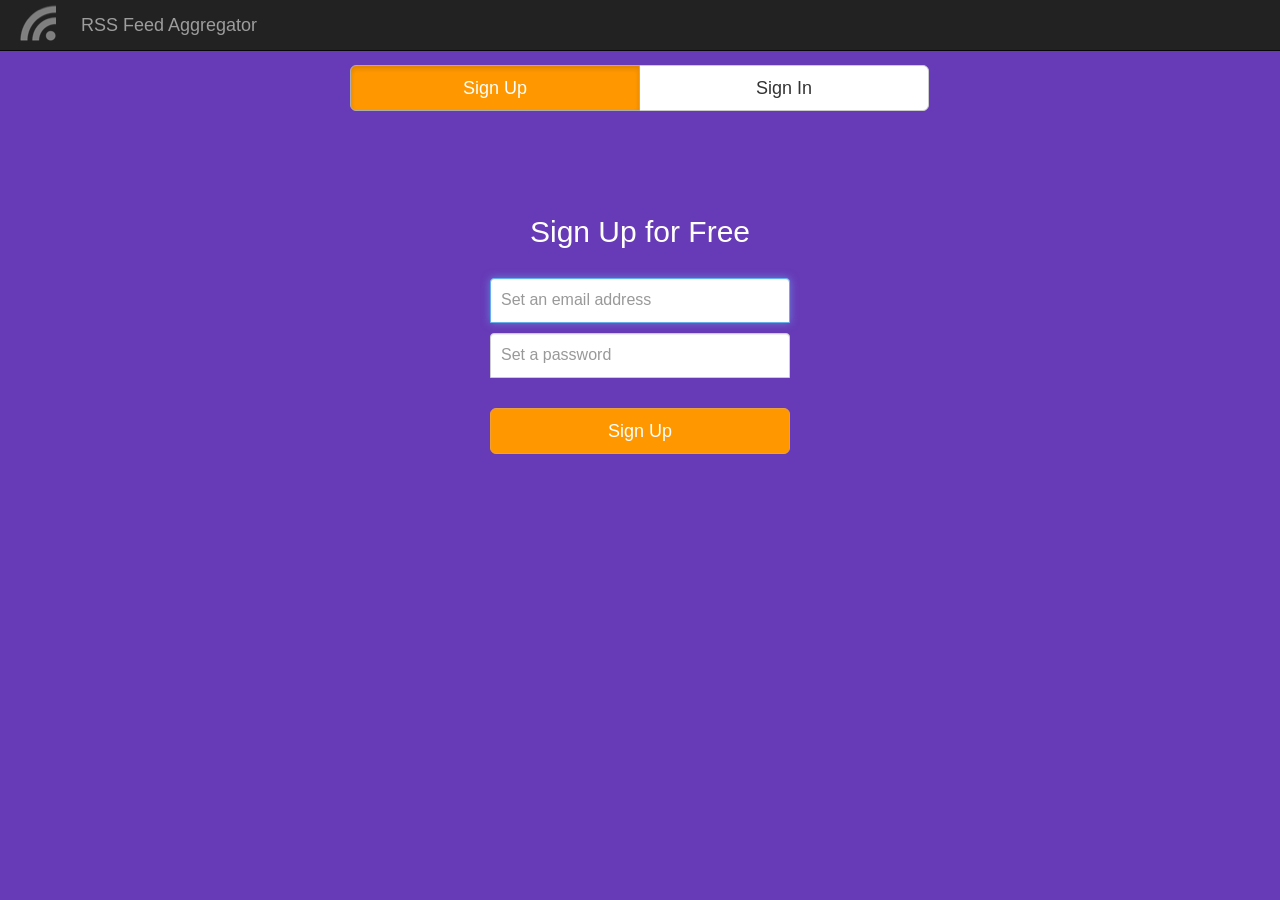
<file: WebContent/index.html>
<!DOCTYPE html>
<html lang="en">
 <head>
   <meta charset="utf-8">
   <meta http-equiv="X-UA-Compatible" content="IE=edge">
   <meta name="viewport" content="width=device-width, initial-scale=1">
   <title>RSS Feed Aggregator</title>

   <!-- Bootstrap -->
   <link href="res/libs/bootstrap/dist/css/bootstrap.css" rel="stylesheet">
   <link href="res/libs/angular-ui-select/dist/select.css" rel="stylesheet">
   <link href="res/css/style.css" rel="stylesheet">

   <!-- HTML5 Shim and Respond.js IE8 support of HTML5 elements and media queries -->
   <!-- WARNING: Respond.js doesn't work if you view the page via file:// -->
   <!--[if lt IE 9]>
     <script src="https://oss.maxcdn.com/html5shiv/3.7.2/html5shiv.min.js"></script>
     <script src="https://oss.maxcdn.com/respond/1.4.2/respond.min.js"></script>
   <![endif]-->
 </head>

 <body ng-app="app">

   <div class="col-lg-12 general-container">
     <div style="height:100%" ui-view></div>
   </div>



  <script src="res/libs/jquery/dist/jquery.js"></script>
  <script src="res/libs/bootstrap/dist/js/bootstrap.js"></script>
  <script src="res/libs/angular/angular.js"></script>
  <script src="res/libs/angular-resource/angular-resource.js"></script>
  <script src="res/libs/angular-ui-select/dist/select.js"></script>
  <script src="res/libs/angular-ui-router/release/angular-ui-router.js"></script>
  <script src="res/libs/angular-bootstrap/ui-bootstrap.js"></script>
  <script src="res/libs/angular-bootstrap/ui-bootstrap-tpls.js"></script>
  <script src="js/app.js"></script>
  <script src="js/services/authentification.js"></script>
  <script src="js/services/article.js"></script>
  <script src="js/services/feed.js"></script>
  <script src="js/services/category.js"></script>
  <script src="js/controllers/authentifications.js"></script>
  <script src="js/controllers/header.js"></script>
  <script src="js/controllers/reader.js"></script>

 </body>

</html>
</file>
<file: WebContent/res/libs/angular-ui-select/dist/select.css>
/*!
 * ui-select
 * http://github.com/angular-ui/ui-select
 * Version: 0.19.5 - 2016-10-24T23:13:59.551Z
 * License: MIT
 */


/* Style when highlighting a search. */
.ui-select-highlight {
  font-weight: bold;
}

.ui-select-offscreen {
  clip: rect(0 0 0 0) !important;
  width: 1px !important;
  height: 1px !important;
  border: 0 !important;
  margin: 0 !important;
  padding: 0 !important;
  overflow: hidden !important;
  position: absolute !important;
  outline: 0 !important;
  left: 0px !important;
  top: 0px !important;
}


.ui-select-choices-row:hover {
  background-color: #f5f5f5;
}

/* Select2 theme */

/* Mark invalid Select2 */
.ng-dirty.ng-invalid > a.select2-choice {
    border-color: #D44950;
}

.select2-result-single {
  padding-left: 0;
}

.select2-locked > .select2-search-choice-close{
  display:none;
}

.select-locked > .ui-select-match-close{
    display:none;
}

body > .select2-container.open {
  z-index: 9999; /* The z-index Select2 applies to the select2-drop */
}

/* Handle up direction Select2 */
.ui-select-container[theme="select2"].direction-up .ui-select-match,
.ui-select-container.select2.direction-up .ui-select-match {
    border-radius: 4px; /* FIXME hardcoded value :-/ */
    border-top-left-radius: 0;
    border-top-right-radius: 0;
}
.ui-select-container[theme="select2"].direction-up .ui-select-dropdown,
.ui-select-container.select2.direction-up .ui-select-dropdown {
    border-radius: 4px; /* FIXME hardcoded value :-/ */
    border-bottom-left-radius: 0;
    border-bottom-right-radius: 0;

    border-top-width: 1px;  /* FIXME hardcoded value :-/ */
    border-top-style: solid;

    box-shadow: 0 -4px 8px rgba(0, 0, 0, 0.25);

    margin-top: -4px; /* FIXME hardcoded value :-/ */
}
.ui-select-container[theme="select2"].direction-up .ui-select-dropdown .select2-search,
.ui-select-container.select2.direction-up .ui-select-dropdown .select2-search {
    margin-top: 4px; /* FIXME hardcoded value :-/ */
}
.ui-select-container[theme="select2"].direction-up.select2-dropdown-open .ui-select-match,
.ui-select-container.select2.direction-up.select2-dropdown-open .ui-select-match {
    border-bottom-color: #5897fb;
}

.ui-select-container[theme="select2"] .ui-select-dropdown .ui-select-search-hidden,
.ui-select-container[theme="select2"] .ui-select-dropdown .ui-select-search-hidden input{
    opacity: 0;
    height: 0;
    min-height: 0;
    padding: 0;
    margin: 0;
    border:0;
}

/* Selectize theme */

/* Helper class to show styles when focus */
.selectize-input.selectize-focus{
  border-color: #007FBB !important;
}

/* Fix input width for Selectize theme */
.selectize-control.single > .selectize-input > input {
  width: 100%;
}

/* Fix line break when there's at least one item selected with the Selectize theme */
.selectize-control.multi > .selectize-input > input {
  margin: 0 !important;
}

/* Fix dropdown width for Selectize theme */
.selectize-control > .selectize-dropdown {
  width: 100%;
}

/* Mark invalid Selectize */
.ng-dirty.ng-invalid > div.selectize-input {
    border-color: #D44950;
}

/* Handle up direction Selectize */
.ui-select-container[theme="selectize"].direction-up .ui-select-dropdown {
    box-shadow: 0 -4px 8px rgba(0, 0, 0, 0.25);
    margin-top: -2px; /* FIXME hardcoded value :-/ */
}

.ui-select-container[theme="selectize"] input.ui-select-search-hidden{
    opacity: 0;
    height: 0;
    min-height: 0;
    padding: 0;
    margin: 0;
    border:0;
    width: 0;
}

/* Bootstrap theme */

/* Helper class to show styles when focus */
.btn-default-focus {
  color: #333;
  background-color: #EBEBEB;
  border-color: #ADADAD;
  text-decoration: none;
  outline: 5px auto -webkit-focus-ring-color;
  outline-offset: -2px;
  box-shadow: inset 0 1px 1px rgba(0, 0, 0, 0.075), 0 0 8px rgba(102, 175, 233, 0.6);
}

.ui-select-bootstrap .ui-select-toggle {
  position: relative;
}

.ui-select-bootstrap .ui-select-toggle > .caret {
  position: absolute;
  height: 10px;
  top: 50%;
  right: 10px;
  margin-top: -2px;
}

/* Fix Bootstrap dropdown position when inside a input-group */
.input-group > .ui-select-bootstrap.dropdown {
  /* Instead of relative */
  position: static;
}

.input-group > .ui-select-bootstrap > input.ui-select-search.form-control {
  border-radius: 4px; /* FIXME hardcoded value :-/ */
  border-top-right-radius: 0;
  border-bottom-right-radius: 0;
}
.input-group > .ui-select-bootstrap > input.ui-select-search.form-control.direction-up {
  border-radius: 4px !important; /* FIXME hardcoded value :-/ */
  border-top-right-radius: 0 !important;
  border-bottom-right-radius: 0 !important;
}

.ui-select-bootstrap .ui-select-search-hidden{
    opacity: 0;
    height: 0;
    min-height: 0;
    padding: 0;
    margin: 0;
    border:0;
}

.ui-select-bootstrap > .ui-select-match > .btn{
  /* Instead of center because of .btn */
  text-align: left !important;
}

.ui-select-bootstrap > .ui-select-match > .caret {
  position: absolute;
  top: 45%;
  right: 15px;
}

/* See Scrollable Menu with Bootstrap 3 http://stackoverflow.com/questions/19227496 */
.ui-select-bootstrap > .ui-select-choices ,.ui-select-bootstrap > .ui-select-no-choice {
  width: 100%;
  height: auto;
  max-height: 200px;
  overflow-x: hidden;
  margin-top: -1px;
}

body > .ui-select-bootstrap.open {
  z-index: 1000; /* Standard Bootstrap dropdown z-index */
}

.ui-select-multiple.ui-select-bootstrap {
  height: auto;
  padding: 3px 3px 0 3px;
}

.ui-select-multiple.ui-select-bootstrap input.ui-select-search {
  background-color: transparent !important; /* To prevent double background when disabled */
  border: none;
  outline: none;
  height: 1.666666em;
  margin-bottom: 3px;
}

.ui-select-multiple.ui-select-bootstrap .ui-select-match .close {
  font-size: 1.6em;
  line-height: 0.75;
}

.ui-select-multiple.ui-select-bootstrap .ui-select-match-item {
  outline: 0;
  margin: 0 3px 3px 0;
}

.ui-select-multiple .ui-select-match-item {
  position: relative;
}

.ui-select-multiple .ui-select-match-item.dropping .ui-select-match-close {
  pointer-events: none;
}

.ui-select-multiple:hover .ui-select-match-item.dropping-before:before {
  content: "";
  position: absolute;
  top: 0;
  right: 100%;
  height: 100%;
  margin-right: 2px;
  border-left: 1px solid #428bca;
}

.ui-select-multiple:hover .ui-select-match-item.dropping-after:after {
  content: "";
  position: absolute;
  top: 0;
  left: 100%;
  height: 100%;
  margin-left: 2px;
  border-right: 1px solid #428bca;
}

.ui-select-bootstrap .ui-select-choices-row>span {
    cursor: pointer;
    display: block;
    padding: 3px 20px;
    clear: both;
    font-weight: 400;
    line-height: 1.42857143;
    color: #333;
    white-space: nowrap;
}

.ui-select-bootstrap .ui-select-choices-row>span:hover, .ui-select-bootstrap .ui-select-choices-row>span:focus {
    text-decoration: none;
    color: #262626;
    background-color: #f5f5f5;
}

.ui-select-bootstrap .ui-select-choices-row.active>span {
    color: #fff;
    text-decoration: none;
    outline: 0;
    background-color: #428bca;
}

.ui-select-bootstrap .ui-select-choices-row.disabled>span,
.ui-select-bootstrap .ui-select-choices-row.active.disabled>span {
    color: #777;
    cursor: not-allowed;
    background-color: #fff;
}

/* fix hide/show angular animation */
.ui-select-match.ng-hide-add,
.ui-select-search.ng-hide-add {
    display: none !important;
}

/* Mark invalid Bootstrap */
.ui-select-bootstrap.ng-dirty.ng-invalid > button.btn.ui-select-match {
    border-color: #D44950;
}

/* Handle up direction Bootstrap */
.ui-select-container[theme="bootstrap"].direction-up .ui-select-dropdown {
    box-shadow: 0 -4px 8px rgba(0, 0, 0, 0.25);
}

.ui-select-bootstrap .ui-select-match-text {
    width: 100%;
    padding-right: 1em;
}
.ui-select-bootstrap .ui-select-match-text span {
    display: inline-block;
    width: 100%;
    overflow: hidden;
}
.ui-select-bootstrap .ui-select-toggle > a.btn {
  position: absolute;
  height: 10px;
  right: 10px;
  margin-top: -2px;
}

/* Spinner */
.ui-select-refreshing {
    position: absolute;
    right: 0;
    padding: 8px 27px;
    top: 1px;
    display: inline-block;
    font-family: 'Glyphicons Halflings';
    font-style: normal;
    font-weight: normal;
    line-height: 1;
    -webkit-font-smoothing:antialiased;
 }
 
@-webkit-keyframes ui-select-spin {
  0% {
    -webkit-transform: rotate(0deg);
    transform: rotate(0deg);
  }
  100% {
    -webkit-transform: rotate(359deg);
    transform: rotate(359deg);
  }
}
@keyframes ui-select-spin {
  0% {
    -webkit-transform: rotate(0deg);
    transform: rotate(0deg);
  }
  100% {
    -webkit-transform: rotate(359deg);
    transform: rotate(359deg);
  }
}

.ui-select-spin {
  -webkit-animation: ui-select-spin 2s infinite linear;
  animation: ui-select-spin 2s infinite linear;
}

.ui-select-refreshing.ng-animate {
  -webkit-animation: none 0s;
}
</file>
<file: WebContent/res/css/style.css>
html {
  height: 100%;
}

body {
 padding-top:50px;
 height: 100%;
}

.navbar.navbar-fixed-top {
  padding-left: 20px;
  padding-right: 20px;
}

.my-alert {
  margin-bottom: 0;
  position: fixed;
  width: 80%;
  margin-left: 10%;
  z-index: 50;
}

.general-container {
  padding:0px;
  height:100%
}

.no-padding {
  padding: 0;
}

.img-header {
  margin-top: 5px;
  margin-right: 10px;
}

.btn-warning {
  background-color: #FF9800
}

.label-warning {
  margin-right: 10px;
  background-color: #FF9800;
}

/**
 * Login form
 */
.login-page {
  height: 100%;
  background-color: #673AB7
}

.grp-button-login {
  margin-top: 15px;
  margin-bottom: 30px;
}

.radio-button-login.active, .radio-button-login.active:hover {
  background-color: #FF9800;
  color: white;
}

.form-signin {
  max-width: 330px;
  padding: 15px;
  margin: 0 auto;
  background-color: #673AB7;
}
.form-signin .form-signin-heading,
.form-signin .checkbox, .form-signin h2 {
  margin-bottom: 10px;
  color: white;
}
.form-signin .checkbox {
  font-weight: normal;
}
.form-signin h2 {
  text-align: center;
  margin-top: 150px;
  margin-bottom: 30px;
}


.form-signin .form-control {
  position: relative;
  height: auto;
  -webkit-box-sizing: border-box;
     -moz-box-sizing: border-box;
          box-sizing: border-box;
  padding: 10px;
  font-size: 16px;
}
.form-signin .form-control:focus {
  z-index: 2;
}
.form-signin input {
  margin-bottom: 10px;
  border-bottom-right-radius: 0;
  border-bottom-left-radius: 0;
}

.form-signin button[type="submit"] {
  margin-top: 30px;
}

/* Reader page */
.reader-general-container {
  height: 100%;
  padding: 0px;
}

.reader-page {
  height: 100%;
  background-color: #fff;
}

.content-layout {
  margin-right: auto;
  height: 100%;
}

.reader-sidebar {
  height: 100%;
  background-color: #673AB7;
}

/* Sidebar nav vertical */
@media (min-width: 768px) {
  .sidebar-nav .navbar .navbar-collapse {
    padding: 0;
    max-height: none;
  }

  .sidebar-nav {
    margin-top: 10px;
    margin-bottom: 70px;
    overflow-y: scroll;
    height: 70%;
  }

  .sidebar-nav .navbar-default {
    border: 0px;
  }

  .sidebar-nav .navbar ul {
    float: none;
  }
  .sidebar-nav .navbar ul:not {
    display: block;
  }
  .sidebar-nav .navbar li {
    float: none;
    display: block;
    cursor: pointer;
    background-color: #FFFAFA;
    border: 0.5px solid #BDBDBD;
  }

  .sidebar-nav .navbar li:hover a.category-link:hover {
    background-color: #ffc266;
  }

  .feed-link {
    border-bottom: 1px solid #bbb;
  }

  .feed-link p {
    margin-left: 20px;
  }

  .sidebar-nav .navbar li a.feed-link.active,
  .sidebar-nav .navbar li a.feed-link.active:hover {
    background-color: #aaa;
    color: white;
  }

  .sidebar-nav .navbar li a.feed-link:hover {
    background-color: #ccc;
    color: white;
  }

  .sidebar-nav .navbar li a {
    padding-top: 12px;
    padding-bottom: 12px;
    color: black;
  }

  .my-panel {
    cursor: pointer;
  }
  .my-panel-body {
    cursor: auto;
  }

  .sidebar-nav .navbar li.active a.category-link {
    background-color: #FF9800;
    color: white;
  }

  .sidebar-nav .navbar li.active a.category-link:hover {
    background-color: #FF9800;
    color: white;
  }

  .article-list {
    margin-top: 20px;
    padding-right: 0px;
    padding-left: 0px;
    overflow-y: scroll;
    height: 75%;
  }

  .article-layout {
    padding-left: 0px;
    padding-right: 0px;
    margin-bottom: 5px;
  }

  .no-article {
    text-align: center;
    margin-top: 25%;
  }
}
</file>
